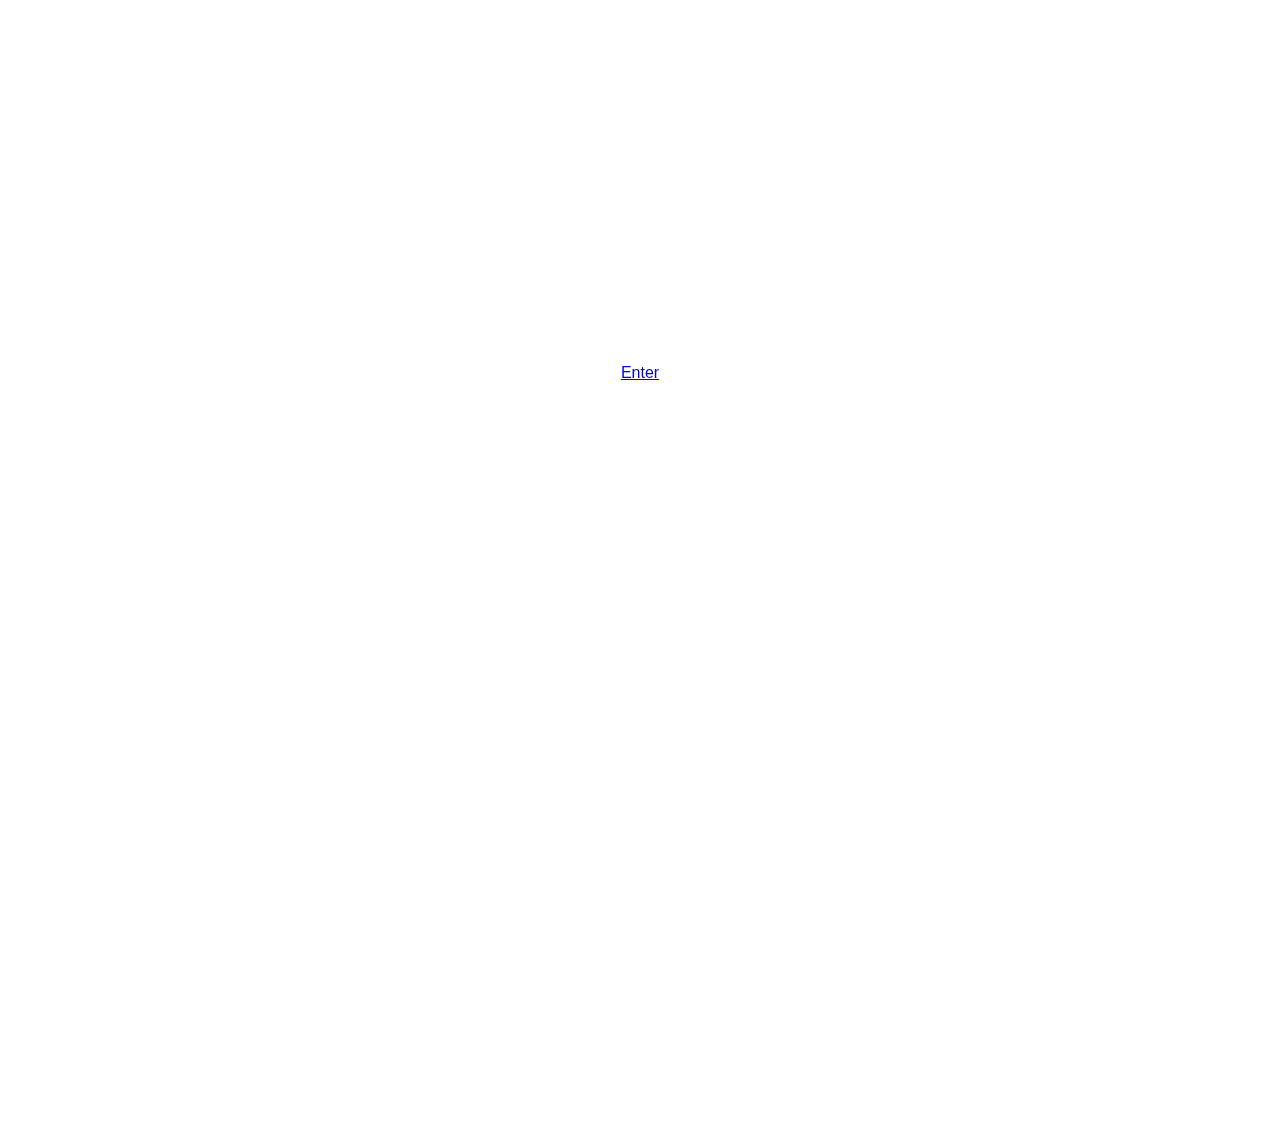
<file: index.html>
<html>
<link rel="shortcut icon" type="image/ico" href="/icon.ico"/> 
<head>
<embed src="tommycash.mp3" autostart="true" loop="true" hidden="true">
    <title>Layer 0x9</title>
    <link href="style.css" rel="stylesheet" type="text/css">
</head>
<body>
    <div class="welcome">
    <div class="logo"></div>
<h1>LAYER 0X9</h1>    
<p>THE BEST YOU CAN GET, <br> PURCHASE NOW</p>
        <a href=404.html>Enter</a>
    </div>
    <div id="particles-js"></div>
    <script src="particles.js"></script>
    <script src="app.js"></script>
    
    
    
    
</body>








</html>
</file>
<file: style.css>
*
{
    margin: 0;
    padding: 0;
}

header
{
    background-image:linear-gradient(rgba(0, 0, 0, 0.5),rgba(0, 0, 100, 0.5)),url(pic1.jpg);
    height: 100vh;
    background-size: cover;
    background-position: center;
}


.nav-bar
{
    background: rgb(0, 0, 0, 0.5);
    height: 80px;
}

.logo{
    margin:10px 50px;
    height: 60px;
}

.menu{
    float: right;
    list-style: none;
    margin: 20px;
}

.menu li{
    display: inline-block;
    margin: 10px 5px;
}

.menu li a{
    text-decoration: none;
    color: #fff;
    padding: 5px 10px;
    font-family: sans-serif
    letter-spacing: 2px;
    border: 1px solid #fff;
}

.menu li a:hover{
    background: #fff;
    transition: .4s;
    color: #000;
}

.welcome{
    position: relative;
    text-align: center;
    font-family: sans-serif;
    color: #fff;
    top: 160px;
}

.welcome h1{
    font-size: 42px;
    margin: 25px;
}

.btn{
    font-size: 18px;
    letter-spacing: 2px;
    margin: 5px;
    padding: 7px 10px;
    text-decoration: none;
    border: 1px solid #fff;
}

.btn1{
    background: #fff;
    color: #000;
}

.btn2{
    color: #fff;
}

.btn2:hover{
    background: #fff;
    color: #000;
    transition: .4s;
}

{
    margin: 0;
    padding: 0;
}
#particles-js{
    background-image:linear-gradient(rgba(0,0,0,0.5),rgba(0,0,0,0.5)),url(pic1.jpg)
    height: 100vh;
    background-size:cover;
    background-position: center;
}
</file>
